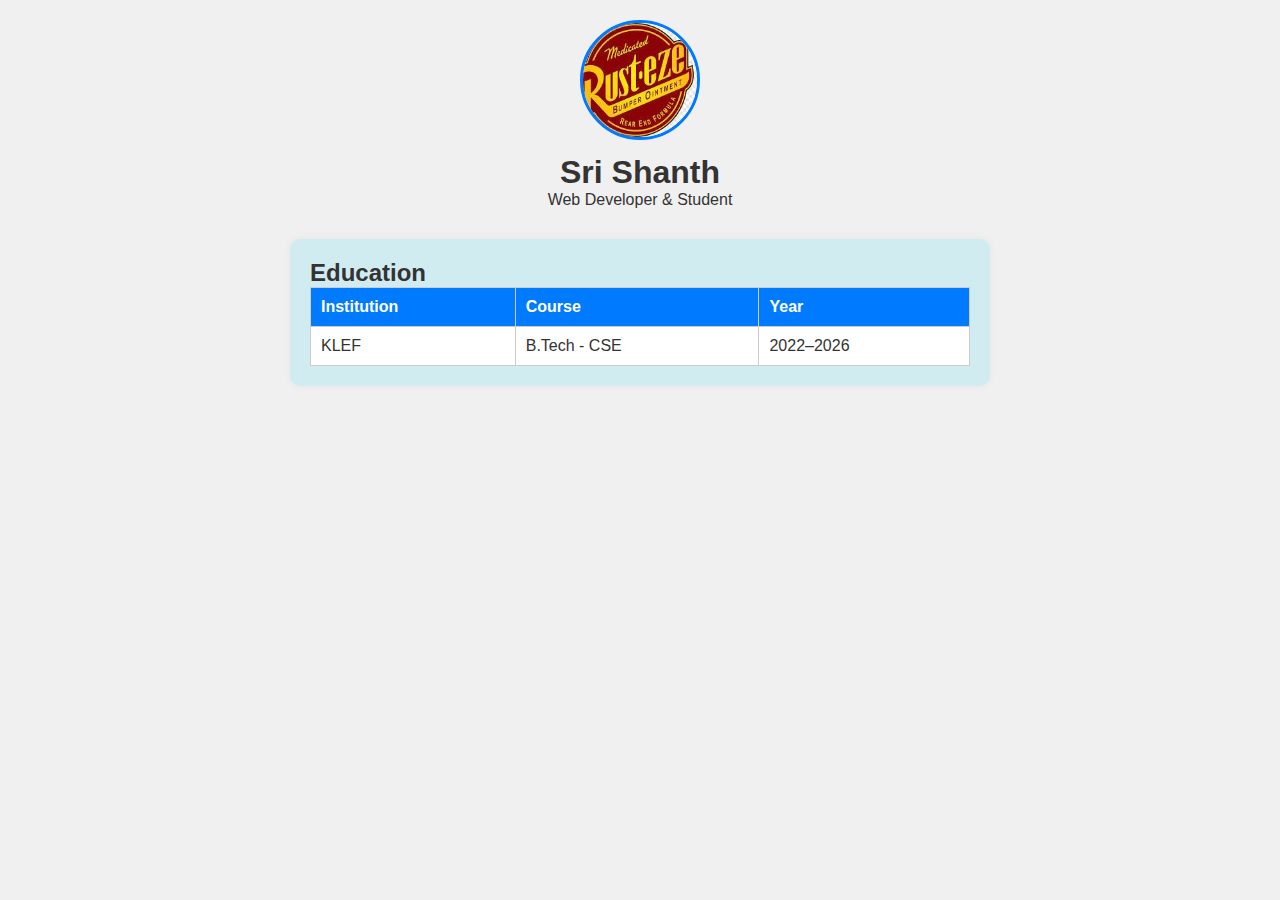
<file: index.html>
<!DOCTYPE html>
<html lang="en">
<head>
  <meta charset="UTF-8" />
  <meta name="viewport" content="width=device-width, initial-scale=1.0"/>
  <title>Sri's Responsive Page</title>
  <link rel="stylesheet" href="style.css" />
</head>
<body>

  <header>
    <img src="image.jpeg" />
    <h1>Sri Shanth</h1>
    <p>Web Developer & Student</p>
  </header>

  <section class="education">
    <h2>Education</h2>
    <table>
      <thead>
        <tr>
          <th>Institution</th>
          <th>Course</th>
          <th>Year</th>
        </tr>
      </thead>
      <tbody>
        <tr>
          <td>KLEF</td>
          <td>B.Tech - CSE</td>
          <td>2022–2026</td>
        </tr>
      </tbody>
    </table>
  </section>

</body>
</html>
</file>
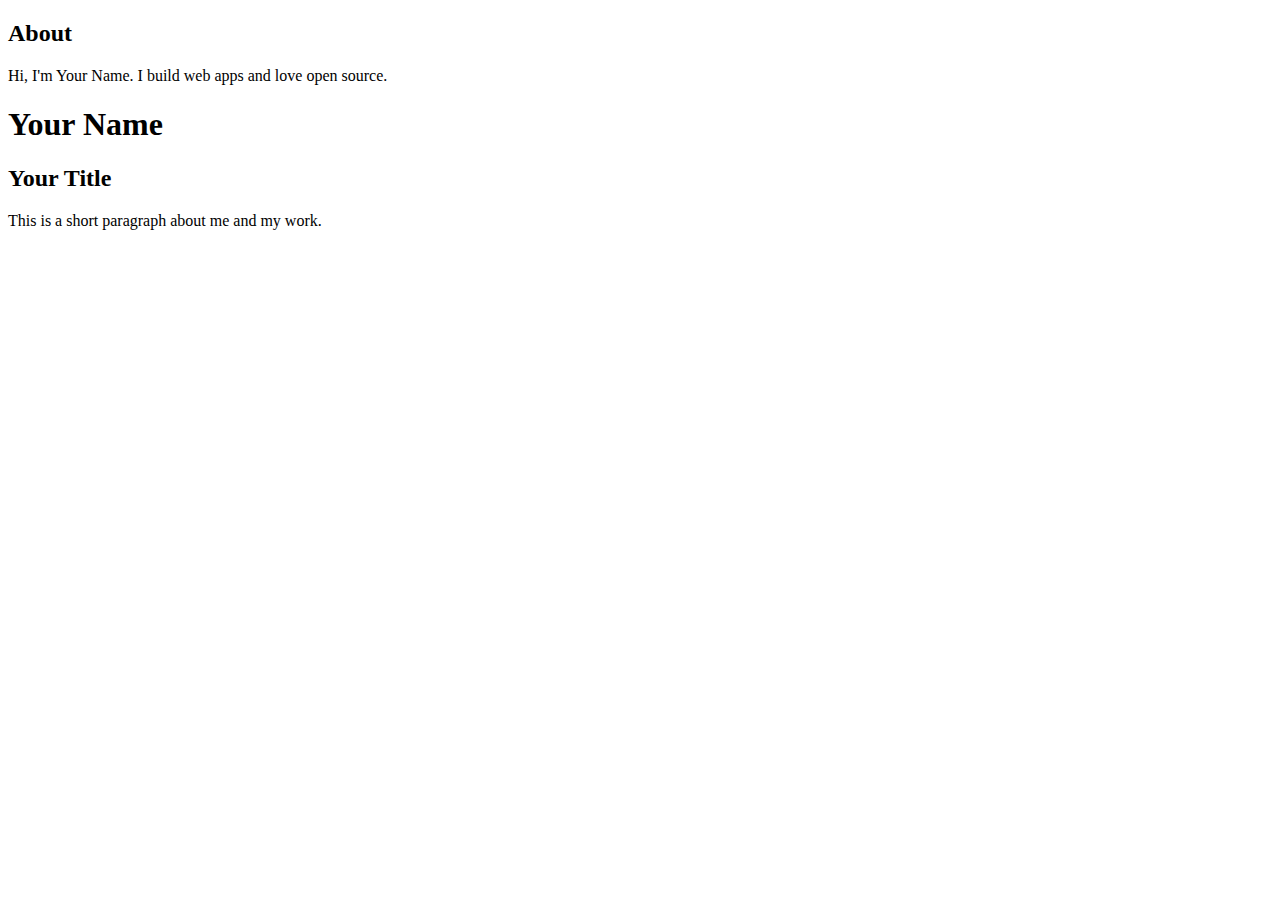
<file: Indexz.html>
<!DOCTYPE html>
<html>
<head>
   <title>My Website</title>
</head>
<section id="about">
   <h2>About</h2>
   <p>Hi, I'm Your Name. I build web apps and love open source.</p>
  </section>
<body>
   <h1>Your Name</h1>
   <h2>Your Title</h2>
   <p>This is a short paragraph about me and my work.</p>
</body>
</html>
</file>
<file: style.css>
/* Reset */
* {
    box-sizing: border-box;
    margin: 0;
    padding: 0;
    font-family: Arial, sans-serif;
  }
  
  body {
    padding: 20px;
    background-color: #f0f0f0;
    color: #333;
  }
  
  header {
    text-align: center;
    margin-bottom: 30px;
  }
  
  header img {
    width: 120px;
    height: 120px;
    border-radius: 50%;
    border: 3px solid #007BFF;
    margin-bottom: 10px;
  }
  
  /* Education section default (desktop) */
  .education {
    background-color: #d1ecf1;  /* Light blue */
    padding: 20px;
    margin: 20px auto;
    max-width: 700px;
    border-radius: 10px;
    box-shadow: 0 0 10px rgba(0,0,0,0.05);
  }
  
  /* Table inside education */
  .education table {
    width: 100%;
    border-collapse: collapse;
    background-color: white;
  }
  
  .education th, .education td {
    padding: 10px;
    border: 1px solid #ccc;
    text-align: left;
  }
  
  .education th {
    background-color: #007BFF;
    color: white;
  }
  
  /* Responsive: when width ≤ 600px, change education box color */
  @media (max-width: 600px) {
    .education {
      background-color: #f8d7da;  /* Light red (mobile view) */
    }
  
    header img {
      width: 90px;
      height: 90px;
    }
  
    .education th, .education td {
      font-size: 14px;
    }
  }
</file>
